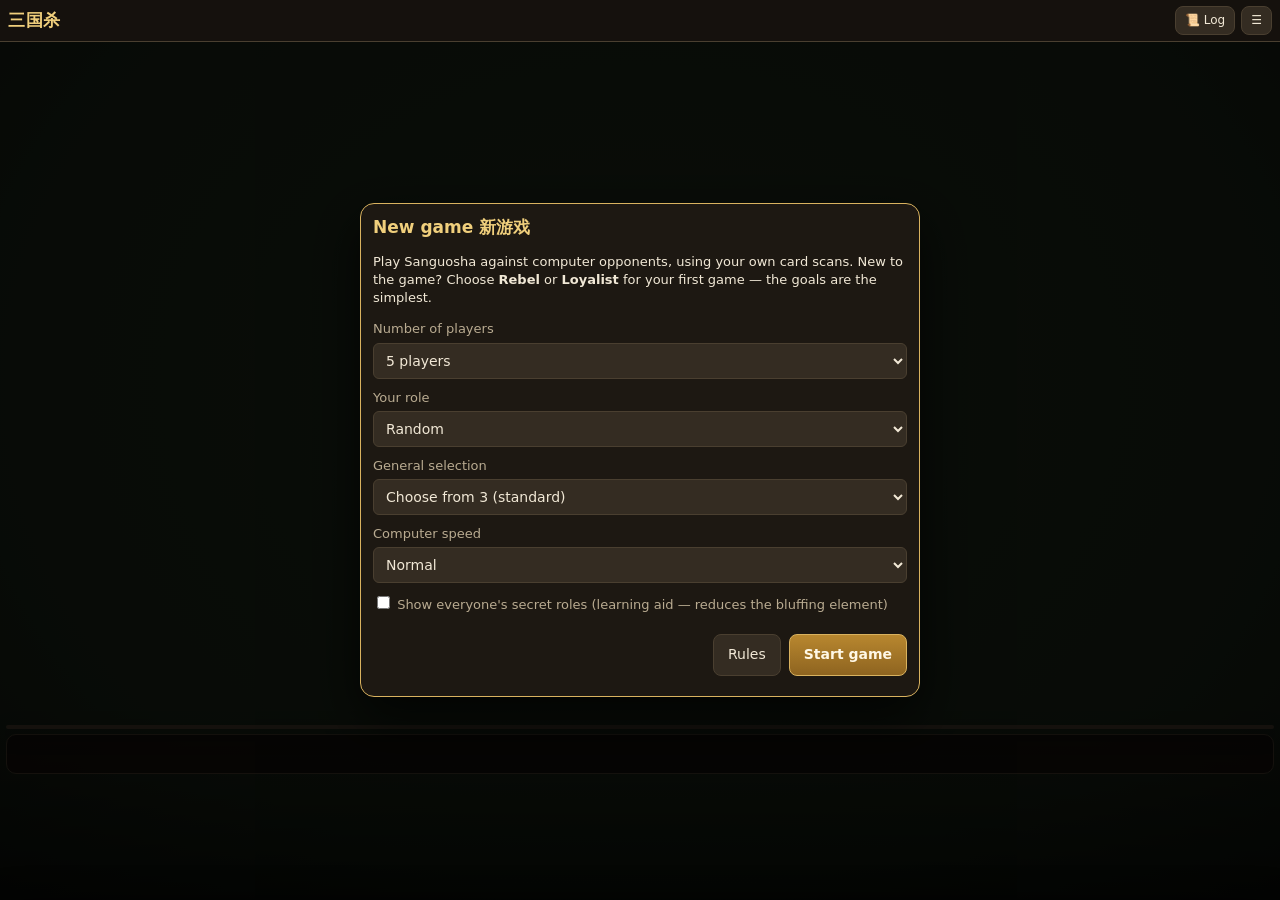
<file: index.html>
<!doctype html>
<html lang="en">
<head>
<meta charset="utf-8">
<meta name="viewport" content="width=device-width, initial-scale=1">
<title>三国杀 Sanguosha</title>
<meta http-equiv="refresh" content="0; url=game/mobile.html">
<script>location.replace('game/mobile.html');</script>
<style>body{background:#1b1712;color:#f1e8d6;font-family:system-ui,sans-serif;display:flex;align-items:center;justify-content:center;height:100vh;margin:0;text-align:center}a{color:#f0cf7c}</style>
</head>
<body>
<div>
  <p>Opening the phone version…</p>
  <p><a href="game/mobile.html">Phone version</a> · <a href="game/index.html">Laptop version</a></p>
</div>
</body>
</html>
</file>
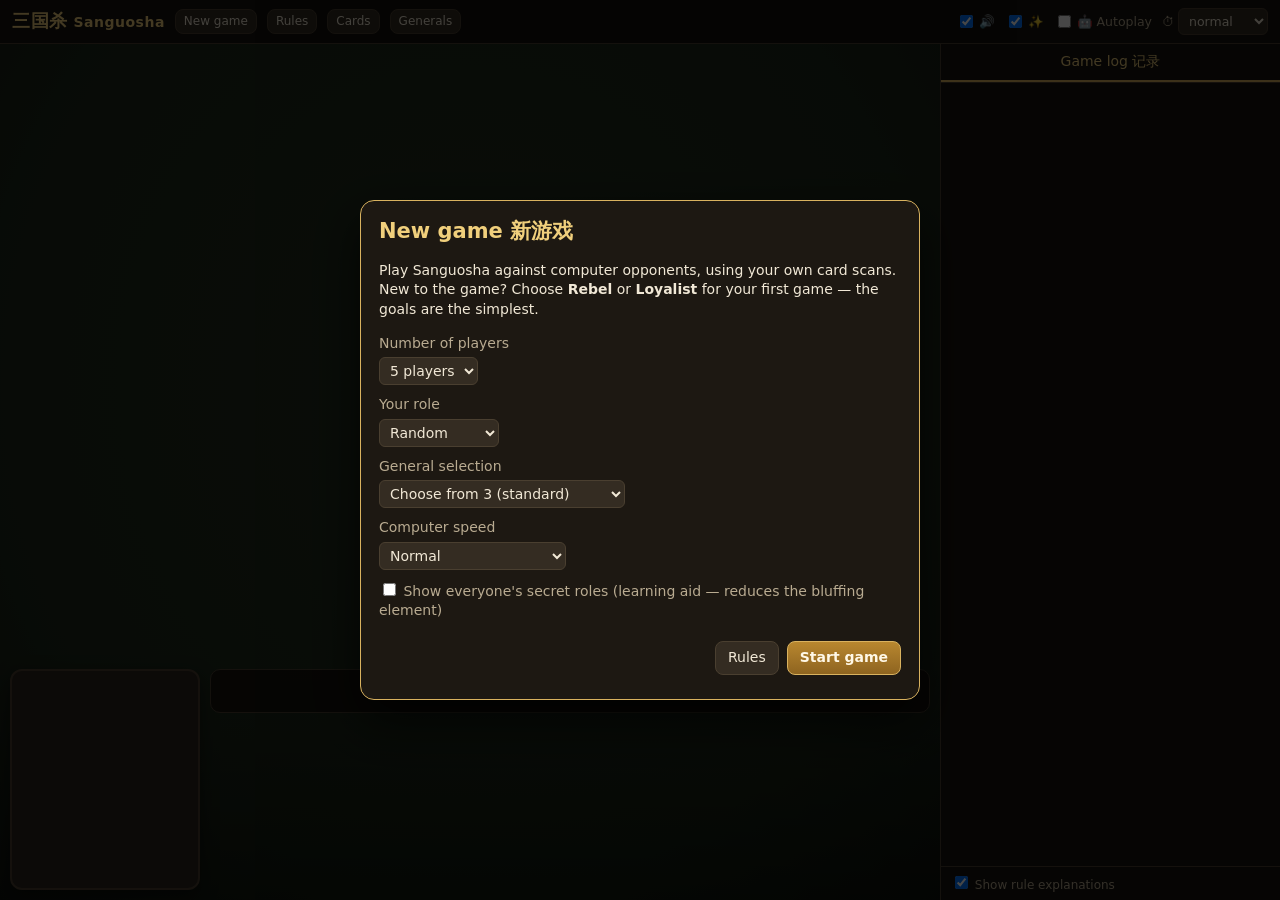
<file: game/index.html>
<!doctype html>
<html lang="en">
<head>
<meta charset="utf-8">
<meta name="viewport" content="width=device-width, initial-scale=1">
<title>Sanguosha Learning Table 三国杀</title>
<link rel="stylesheet" href="style.css">
</head>
<body>
<div id="app">
  <div id="topbar">
    <div class="title"><span class="zh">三国杀</span>Sanguosha</div>
    <button class="small" id="btnNew">New game</button>
    <button class="small" id="btnRules">Rules</button>
    <button class="small" id="btnCards">Cards</button>
    <button class="small" id="btnGens">Generals</button>
    <div class="spacer"></div>
    <span class="stat" id="stat"></span>
    <label class="stat" title="Sound effects"><input type="checkbox" id="fxSound" checked>🔊</label>
    <label class="stat" title="Card, damage, judgement and skill animations"><input type="checkbox" id="fxAnim" checked>✨</label>
    <label class="stat" title="Let the computer play your seat so you can watch and learn"><input type="checkbox" id="autoMe">🤖 Autoplay</label>
    <label class="stat" title="Computer speed">⏱ <select id="speed"><option value="1200">slow</option><option value="700" selected>normal</option><option value="300">fast</option><option value="60">very fast</option></select></label>
  </div>
  <div id="main">
    <div id="opponents"></div>
    <div id="captions"></div>
    <div id="center">
      <div id="pile"><div class="deckcard"></div><div id="deckinfo"></div></div>
      <div id="played"></div>
    </div>
    <div id="me">
      <div id="mecard"></div>
      <div id="handwrap">
        <div id="prompt"></div>
        <div id="skills"></div>
        <div id="hand"></div>
      </div>
    </div>
  </div>
  <div id="side">
    <div id="tabs"><button class="on">Game log 记录</button></div>
    <div id="log"></div>
    <div id="logopts"><label><input type="checkbox" id="explainToggle" checked> Show rule explanations</label></div>
  </div>
</div>
<div id="tip"></div>
<script>window.SGS_IMG_BASE = '../cropped/';</script>
<script src="data.js"></script>
<script src="core.js"></script>
<script src="cards.js"></script>
<script src="skills1.js"></script>
<script src="skills2.js"></script>
<script src="skills3.js"></script>
<script src="ai.js"></script>
<script src="fx.js"></script>
<script src="ui.js"></script>
</body>
</html>
</file>
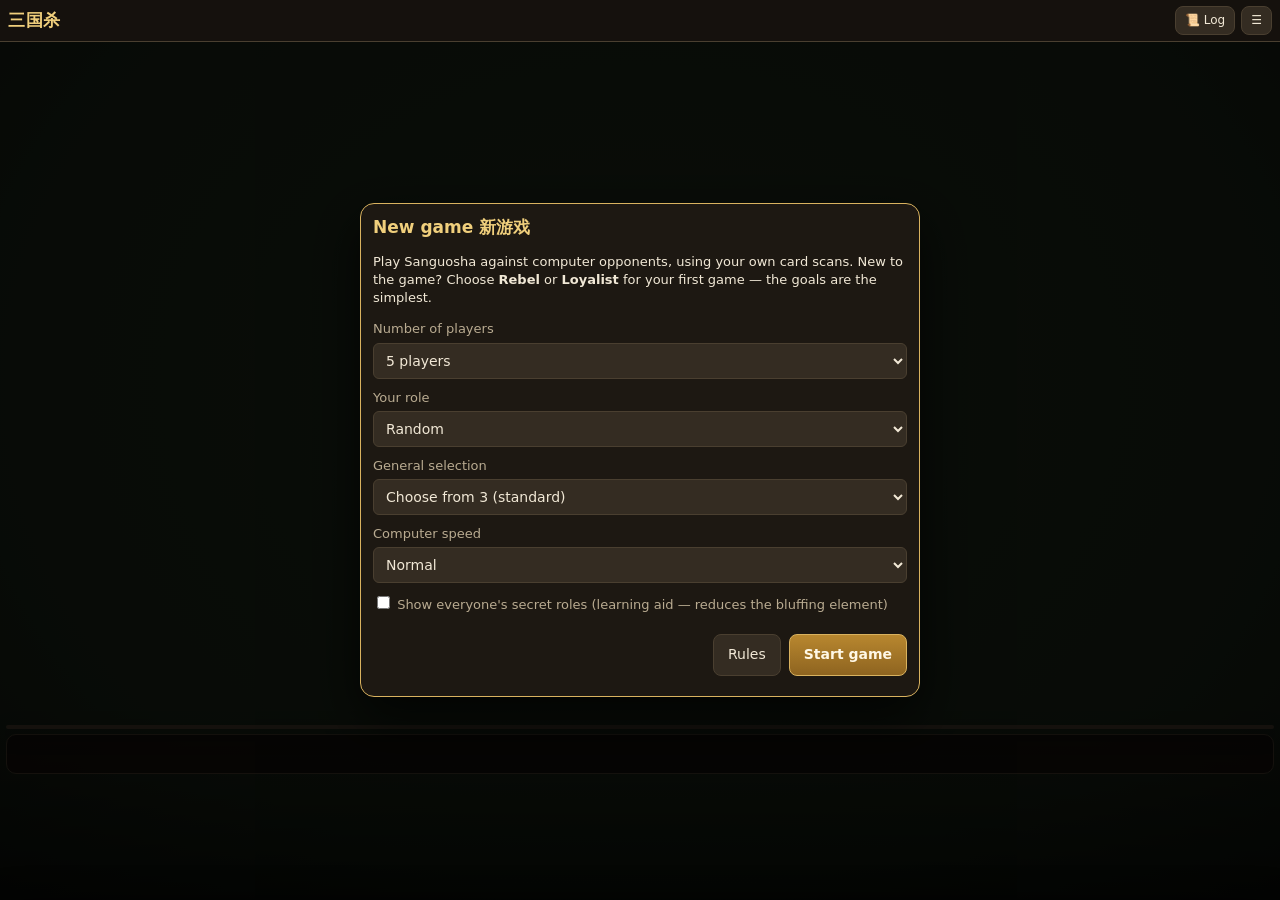
<file: game/mobile.html>
<!doctype html>
<html lang="en">
<head>
<meta charset="utf-8">
<meta name="viewport" content="width=device-width, initial-scale=1, maximum-scale=1, viewport-fit=cover">
<meta name="theme-color" content="#15110d">
<meta name="mobile-web-app-capable" content="yes">
<meta name="apple-mobile-web-app-capable" content="yes">
<title>三国杀 Sanguosha (phone)</title>
<link rel="stylesheet" href="style.css">
<link rel="stylesheet" href="mobile.css">
</head>
<body class="mobile">
<div id="app">
  <div id="topbar">
    <div class="title"><span class="zh">三国杀</span></div>
    <span class="stat" id="stat"></span>
    <button class="small" id="logBtn" title="Game log">📜 Log</button>
    <button class="small" id="menuBtn" title="Menu">☰</button>
    <div id="menuPanel">
      <button id="btnNew">New game</button>
      <button id="btnRules">Rules</button>
      <button id="btnCards">Cards</button>
      <button id="btnGens">Generals</button>
      <label><input type="checkbox" id="fxSound" checked> 🔊 Sound</label>
      <label><input type="checkbox" id="fxAnim" checked> ✨ Effects</label>
      <label><input type="checkbox" id="autoMe"> 🤖 Autoplay my seat</label>
      <label>⏱ Speed <select id="speed"><option value="1200">slow</option><option value="700" selected>normal</option><option value="300">fast</option><option value="60">very fast</option></select></label>
      <label><input type="checkbox" id="explainToggle" checked> Rule explanations in log</label>
      <div class="hint">Tip: press and hold any card, portrait or skill to read it.</div>
    </div>
  </div>
  <div id="main">
    <div id="opponents"></div>
    <div id="captions"></div>
    <div id="center">
      <div id="pile"><div class="deckcard"></div><div id="deckinfo"></div></div>
      <div id="played"></div>
    </div>
    <div id="me">
      <div id="mecard"></div>
      <div id="handwrap">
        <div id="prompt"></div>
        <div id="skills"></div>
        <div id="hand"></div>
      </div>
    </div>
  </div>
  <div id="side">
    <div id="tabs"><button class="on">Game log 记录</button><button id="logClose">✕ Close</button></div>
    <div id="log"></div>
  </div>
</div>
<div id="tip"></div>
<script>window.SGS_IMG_BASE = '../cropped/'; window.SGS_MOBILE = true;</script>
<script src="data.js"></script>
<script src="core.js"></script>
<script src="cards.js"></script>
<script src="skills1.js"></script>
<script src="skills2.js"></script>
<script src="skills3.js"></script>
<script src="ai.js"></script>
<script src="fx.js"></script>
<script src="ui.js"></script>
</body>
</html>
</file>
<file: game/style.css>
:root{
  --bg:#1b1712; --felt:#23301f; --felt2:#1c2819; --panel:#2a241c; --panel2:#342c22; --line:#4a3f30;
  --ink:#f1e8d6; --muted:#b9ab91; --dim:#8a7d67; --gold:#d9b25f; --gold2:#f0cf7c;
  --red:#d9573f; --green:#6fb36b; --blue:#5b8fd6; --wei:#4f78c4; --shu:#c4493b; --wu:#4d9a4d; --qun:#8d8d8d; --god:#c9a23a;
  --sel:#f0cf7c; --target:#e0643f; --ok:#78c270;
  --r:10px; --shadow:0 6px 18px rgba(0,0,0,.45);
}
*{box-sizing:border-box}
html,body{margin:0;height:100%;background:var(--bg);color:var(--ink);font:14px/1.4 "Segoe UI",system-ui,-apple-system,"PingFang SC","Microsoft YaHei",sans-serif}
button{font:inherit;cursor:pointer;border-radius:8px;border:1px solid var(--line);background:var(--panel2);color:var(--ink);padding:6px 12px}
button:hover:not(:disabled){border-color:var(--gold);color:var(--gold2)}
button:disabled{opacity:.45;cursor:default}
button.primary{background:linear-gradient(#b8872f,#8e6420);border-color:#d9b25f;color:#fff8e6;font-weight:600}
button.primary:hover:not(:disabled){filter:brightness(1.1);color:#fff}
button.danger{background:#5a2a22;border-color:#8c3e30}
button.small{padding:3px 8px;font-size:12px}
select,input{font:inherit;background:var(--panel2);color:var(--ink);border:1px solid var(--line);border-radius:6px;padding:4px 6px}
.zh{font-family:"KaiTi","STKaiti","Kaiti SC","PingFang SC","Microsoft YaHei",serif}

#app{display:grid;grid-template-columns:1fr 340px;grid-template-rows:44px 1fr;height:100vh}
#topbar{grid-column:1/3;display:flex;align-items:center;gap:10px;padding:0 12px;background:#15110d;border-bottom:1px solid var(--line)}
#topbar .title{font-weight:700;color:var(--gold2);letter-spacing:.5px}
#topbar .title .zh{font-size:18px;margin-right:6px}
#topbar .spacer{flex:1}
#topbar .stat{color:var(--muted);font-size:13px}
#main{position:relative;display:flex;flex-direction:column;min-height:0;background:radial-gradient(ellipse at 50% 40%,var(--felt) 0%,var(--felt2) 70%,#141a12 100%)}
#side{display:flex;flex-direction:column;min-height:0;border-left:1px solid var(--line);background:#17130f}

/* opponents */
#opponents{display:flex;flex-direction:row-reverse;justify-content:center;gap:10px;padding:10px 10px 0;flex-wrap:wrap}
.seat{position:relative;width:150px;background:var(--panel);border:2px solid var(--line);border-radius:12px;box-shadow:var(--shadow);overflow:hidden;transition:transform .12s,border-color .12s}
.seat.current{border-color:var(--gold);box-shadow:0 0 0 2px rgba(217,178,95,.35),var(--shadow)}
.seat.dead{filter:grayscale(1) brightness(.55)}
.seat.dying{animation:dying 1s infinite}
@keyframes dying{50%{border-color:var(--red)}}
.seat.targetable{cursor:pointer;border-color:#9a6b3a}
.seat.targetable:hover{transform:translateY(-2px);border-color:var(--target)}
.seat.targeted{border-color:var(--target);box-shadow:0 0 0 3px rgba(224,100,63,.55),var(--shadow)}
.seat .portrait{height:92px;background-size:cover;background-position:50% 18%;position:relative}
.seat .portrait .kd{position:absolute;left:4px;top:4px;font-size:12px;padding:1px 6px;border-radius:5px;color:#fff;font-weight:700}
.kd.wei{background:var(--wei)}.kd.shu{background:var(--shu)}.kd.wu{background:var(--wu)}.kd.qun{background:var(--qun)}.kd.god{background:var(--god)}
.seat .role{position:absolute;right:4px;top:4px;font-size:11px;padding:1px 6px;border-radius:5px;background:rgba(0,0,0,.65);border:1px solid var(--line)}
.role.lord{background:#8c2a1e;border-color:#e26a55}.role.loyalist{background:#8c6a1e;border-color:#e0b95b}.role.rebel{background:#2b6a2b;border-color:#77c26e}.role.spy{background:#2b4a8c;border-color:#7aa2e8}
.seat .status{position:absolute;left:4px;bottom:4px;display:flex;gap:3px}
.seat .status span{font-size:11px;background:rgba(0,0,0,.7);border-radius:4px;padding:0 4px}
.seat .handcnt{position:absolute;right:4px;bottom:4px;background:rgba(0,0,0,.75);border:1px solid var(--line);border-radius:6px;padding:0 6px;font-weight:700}
.seat .body{padding:5px 7px 6px}
.seat .nm{font-weight:600;font-size:13px;white-space:nowrap;overflow:hidden;text-overflow:ellipsis}
.seat .nm .zh{color:var(--gold2);margin-left:4px}
.hp{display:flex;gap:2px;flex-wrap:wrap;margin:3px 0}
.hp i{width:11px;height:11px;border-radius:50%;background:#3a3a3a;border:1px solid #555;display:inline-block}
.hp i.on{background:radial-gradient(circle at 35% 35%,#b6f59c,#3f9d2f);border-color:#2f7a22}
.hp.mid i.on{background:radial-gradient(circle at 35% 35%,#ffe28a,#c79a1c);border-color:#9a7614}
.hp.low i.on{background:radial-gradient(circle at 35% 35%,#ff9d86,#c4412a);border-color:#9a2f1c}
.eq{font-size:11px;color:var(--muted);line-height:1.35}
.eq div{white-space:nowrap;overflow:hidden;text-overflow:ellipsis;cursor:help}
.eq b{color:var(--ink);font-weight:500}
.judge{display:flex;gap:3px;margin-top:3px;flex-wrap:wrap}
.judge span,.marks span{font-size:11px;background:#4b2a52;border:1px solid #7a4b85;border-radius:4px;padding:0 4px;cursor:help}
.marks{display:flex;gap:3px;margin-top:3px;flex-wrap:wrap}
.marks span{background:#2c3d52;border-color:#4d6a8c}
.dist{font-size:11px;margin-top:3px;color:var(--dim)}
.dist .in{color:var(--ok)} .dist .out{color:#c98a6a}
.phase{position:absolute;left:0;right:0;top:66px;text-align:center;font-size:11px;background:rgba(217,178,95,.9);color:#2a1d07;font-weight:700}

/* center */
#center{flex:1;display:flex;align-items:center;justify-content:center;gap:18px;min-height:150px;padding:6px}
#pile{display:flex;flex-direction:column;align-items:center;gap:4px;color:var(--muted);font-size:12px}
#pile .deckcard{width:70px;height:104px;border-radius:7px;background-size:cover;box-shadow:var(--shadow);border:1px solid #000}
#played{display:flex;gap:8px;align-items:flex-end;min-height:150px;flex-wrap:wrap;justify-content:center;max-width:720px}
#played .pc{display:flex;flex-direction:column;align-items:center;gap:3px;font-size:11px;color:var(--muted);animation:pop .25s}
@keyframes pop{from{transform:scale(.8);opacity:0}}
#played .who{max-width:110px;text-align:center;white-space:nowrap;overflow:hidden;text-overflow:ellipsis}

/* cards */
.card{position:relative;width:92px;height:137px;border-radius:8px;overflow:hidden;background:#e8dcc0;box-shadow:0 3px 8px rgba(0,0,0,.5);flex:0 0 auto;transition:transform .12s,box-shadow .12s;border:1px solid #000}
.card img{width:100%;height:100%;object-fit:cover;display:block}
.card.small{width:62px;height:92px}
.card.tiny{width:44px;height:65px;border-radius:5px}
.card .fallback{position:absolute;inset:0;display:flex;flex-direction:column;align-items:center;justify-content:center;color:#2a1d07;text-align:center;font-size:12px;padding:4px}
.card .vtag{position:absolute;left:0;right:0;bottom:0;background:rgba(20,14,6,.88);color:var(--gold2);font-size:11px;text-align:center;padding:2px}
.card .corner{position:absolute;left:3px;top:2px;font-weight:800;font-size:13px;text-shadow:0 0 3px #fff,0 0 3px #fff}
.card .corner.red{color:#c0271b}.card .corner.black{color:#111}
.card.selectable{cursor:pointer}
.card.selectable:hover{transform:translateY(-8px)}
.card.selected{transform:translateY(-16px);box-shadow:0 0 0 3px var(--sel),0 8px 16px rgba(0,0,0,.6)}
.card.disabled{filter:brightness(.55) saturate(.6)}
.card.hint{box-shadow:0 0 0 3px #7fd3ff,0 6px 12px rgba(0,0,0,.6)}

/* bottom (you) */
#me{display:grid;grid-template-columns:auto 1fr;gap:10px;padding:8px 10px 10px;background:linear-gradient(transparent,rgba(0,0,0,.35))}
#mecard{width:190px;background:var(--panel);border:2px solid var(--line);border-radius:12px;overflow:hidden;box-shadow:var(--shadow);position:relative}
#mecard.current{border-color:var(--gold)}
#mecard.targetable{cursor:pointer;border-color:#9a6b3a}
#mecard.targeted{border-color:var(--target);box-shadow:0 0 0 3px rgba(224,100,63,.55)}
#mecard .portrait{height:86px;background-size:cover;background-position:50% 18%;position:relative;cursor:help}
#mecard .body{padding:5px 8px 8px}
#mecard .eq div.sel{color:var(--sel)}
#mecard .eq div.selectable{cursor:pointer;text-decoration:underline dotted}
#handwrap{display:flex;flex-direction:column;gap:6px;min-width:0}
#prompt{display:flex;align-items:center;gap:8px;flex-wrap:wrap;background:rgba(20,15,10,.85);border:1px solid var(--line);border-radius:10px;padding:7px 10px;min-height:44px}
#prompt .msg{flex:1;min-width:220px}
#prompt .msg b{color:var(--gold2)}
#prompt.attn{border-color:var(--gold);box-shadow:0 0 0 2px rgba(217,178,95,.25)}
#skills{display:flex;gap:6px;flex-wrap:wrap}
#skills button{font-size:12px;padding:4px 9px}
#skills button.on{border-color:var(--sel);color:var(--sel)}
#skills button.locked{opacity:.75;cursor:help;border-style:dashed}
#hand{display:flex;gap:6px;overflow-x:auto;padding:18px 4px 4px;min-height:165px;align-items:flex-end}

/* side */
#tabs{display:flex;border-bottom:1px solid var(--line)}
#tabs button{flex:1;border:0;border-radius:0;background:transparent;padding:8px;color:var(--muted)}
#tabs button.on{color:var(--gold2);border-bottom:2px solid var(--gold)}
#log{flex:1;overflow-y:auto;padding:8px 10px;font-size:12.5px}
#log div{padding:2px 0;border-bottom:1px dashed rgba(255,255,255,.04)}
#log .turn{color:var(--gold2);font-weight:700;margin-top:6px;border-bottom:1px solid var(--line)}
#log .dmg{color:#ff9b85} #log .heal{color:#9be38d} #log .death{color:#ff6b55;font-weight:700}
#log .skill{color:#9fc3ff} #log .judge{color:#e0c3ff} #log .sys{color:var(--muted);font-style:italic}
#log .explain{color:#bfe3c2;background:rgba(111,179,107,.08);border-left:3px solid var(--green);padding-left:6px;margin:2px 0}
#log .warn{color:#ffcf66}
#log.noexplain .explain{display:none}
#logopts{display:flex;gap:8px;align-items:center;padding:6px 10px;border-top:1px solid var(--line);font-size:12px;color:var(--muted)}

/* tooltip */
#tip{position:fixed;z-index:50;pointer-events:none;display:none;max-width:360px;background:#120e0a;border:1px solid var(--gold);border-radius:10px;padding:10px;box-shadow:0 10px 30px rgba(0,0,0,.7)}
#tip .row{display:flex;gap:10px}
#tip img{width:150px;border-radius:8px}
#tip h4{margin:0 0 4px;color:var(--gold2)}
#tip p{margin:4px 0;font-size:12.5px}
#tip p.zh{color:var(--muted)}
#tip .sk{margin-top:6px}
#tip .sk b{color:#9fc3ff}

/* modal */
.modal{position:fixed;inset:0;background:rgba(0,0,0,.72);display:flex;align-items:center;justify-content:center;z-index:40}
.modal .box{background:#1d1812;border:1px solid var(--gold);border-radius:14px;max-width:min(1100px,94vw);max-height:92vh;overflow:auto;padding:16px 18px;box-shadow:0 20px 50px rgba(0,0,0,.7)}
.modal h2{margin:0 0 8px;color:var(--gold2)}
.modal h3{color:var(--gold2);margin:14px 0 6px}
.modal .row{display:flex;gap:10px;flex-wrap:wrap;align-items:flex-start}
.modal .actions{display:flex;gap:8px;justify-content:flex-end;margin-top:12px;position:sticky;bottom:-16px;background:#1d1812;padding:8px 0}
.genpick{width:220px;background:var(--panel);border:2px solid var(--line);border-radius:12px;overflow:hidden;cursor:pointer}
.genpick:hover{border-color:var(--gold)}
.genpick img{width:100%;display:block}
.genpick .t{padding:6px 8px;font-size:12px}
.genpick .t b{color:#9fc3ff}
.gx{display:flex;gap:8px;flex-wrap:wrap;min-height:150px;padding:8px;border:1px dashed var(--line);border-radius:10px;margin-bottom:6px}
.help p,.help li{color:#e6dcc6;line-height:1.55}
.help table{border-collapse:collapse;margin:6px 0}
.help td,.help th{border:1px solid var(--line);padding:3px 8px}
.ref{display:grid;grid-template-columns:repeat(auto-fill,minmax(300px,1fr));gap:10px}
.ref .it{display:flex;gap:8px;background:var(--panel);border:1px solid var(--line);border-radius:10px;padding:8px}
.ref .it p{margin:2px 0;font-size:12px}
.setup label{display:block;margin:10px 0 4px;color:var(--muted)}
.banner{position:absolute;inset:0;display:flex;align-items:center;justify-content:center;pointer-events:none;z-index:30}
.banner div{background:rgba(10,8,5,.92);border:2px solid var(--gold);border-radius:16px;padding:24px 36px;text-align:center;pointer-events:auto}
.banner h1{margin:0 0 6px;color:var(--gold2)}
@media (max-width:1100px){#app{grid-template-columns:1fr 280px}.seat{width:128px}.card{width:80px;height:119px}}
@media (max-width:820px){#app{grid-template-columns:1fr;grid-template-rows:44px 1fr 220px}#side{grid-column:1;border-left:0;border-top:1px solid var(--line)}}
.ref .it img{flex:0 0 auto;width:120px!important;height:auto;align-self:flex-start;object-fit:contain;cursor:zoom-in}
#zoom{position:fixed;inset:0;z-index:60;background:rgba(0,0,0,.85);display:flex;align-items:center;justify-content:center;cursor:zoom-out}
#zoom img{max-height:92vh;max-width:92vw;border-radius:14px;box-shadow:0 20px 60px rgba(0,0,0,.8)}
/* ===== effects ===== */
#fxlayer{position:fixed;inset:0;pointer-events:none;z-index:35;overflow:hidden}
.fx-card{position:fixed;left:0;top:0;width:80px;height:119px;border-radius:7px;overflow:hidden;box-shadow:0 10px 25px rgba(0,0,0,.7);background:#e8dcc0;border:1px solid #000}
.fx-card img{width:100%;height:100%;object-fit:cover}
.fx-card.txt{display:flex;align-items:center;justify-content:center;font:700 30px "KaiTi","STKaiti",serif;color:#2a1d07}
.fx-vtag{position:absolute;left:0;right:0;bottom:0;background:rgba(20,14,6,.88);color:#f0cf7c;font-size:11px;text-align:center;padding:2px}
.fx-aim{position:fixed;left:0;top:0;filter:drop-shadow(0 0 6px rgba(224,100,63,.7))}
.fx-float{position:fixed;font:800 34px/1 "Segoe UI",system-ui,sans-serif;text-shadow:0 2px 0 #000,0 0 12px rgba(0,0,0,.8);white-space:nowrap}
.fx-float.dmg{color:#ff5a3c}.fx-float.dmg.fire{color:#ff9a2e}.fx-float.dmg.thunder{color:#8fd0ff}
.fx-float.loss{color:#c79cff}.fx-float.heal{color:#8df27a}
.fx-flash{position:fixed;border-radius:12px;background:radial-gradient(circle,rgba(255,60,40,.75),rgba(255,0,0,.25) 70%,transparent)}
.fx-flash.fire{background:radial-gradient(circle,rgba(255,170,40,.85),rgba(255,70,0,.35) 70%,transparent)}
.fx-flash.thunder{background:radial-gradient(circle,rgba(210,235,255,.95),rgba(90,160,255,.4) 70%,transparent)}
.fx-screenflash{position:fixed;inset:0;background:#dfefff}
.fx-banner{position:fixed;left:50%;top:56%;padding:12px 44px;background:linear-gradient(90deg,transparent,rgba(20,14,6,.94) 12%,rgba(20,14,6,.94) 88%,transparent);border-top:2px solid #d9b25f;border-bottom:2px solid #d9b25f;text-align:center;white-space:nowrap}
.fx-banner .t{font:700 30px "KaiTi","STKaiti","Segoe UI",serif;color:#f0cf7c;letter-spacing:1px}
.fx-banner .s{font-size:14px;color:#e6dcc6;margin-top:2px}
.fx-banner.death{top:50%;border-color:#c4412a}.fx-banner.death .t{color:#ff8a70}
.fx-judge{position:fixed;left:50%;top:44%;transform:translate(-50%,-50%);display:flex;flex-direction:column;align-items:center;gap:10px;perspective:900px}
.fx-judge .lbl{background:rgba(20,14,6,.92);border:1px solid #d9b25f;color:#f0cf7c;padding:5px 14px;border-radius:8px;font-weight:600}
.fx-judge .flip{position:relative;width:150px;height:223px;transform-style:preserve-3d}
.fx-judge .face{position:absolute;inset:0;backface-visibility:hidden;border-radius:10px;overflow:hidden;box-shadow:0 16px 40px rgba(0,0,0,.8)}
.fx-judge .face img{width:100%;height:100%;object-fit:cover}
.fx-judge .front{transform:rotateY(180deg)}
.fx-judge .stamp{font:800 20px "Segoe UI",sans-serif;padding:6px 16px;border:3px solid;border-radius:8px;background:rgba(10,8,5,.9)}
.fx-judge .stamp.ok{color:#8df27a;border-color:#8df27a}.fx-judge .stamp.bad{color:#ff6b55;border-color:#ff6b55}
#topbar .stat{white-space:nowrap;font-size:12.5px}#topbar label.stat{display:flex;align-items:center;gap:3px;cursor:pointer}#stat{overflow:hidden;text-overflow:ellipsis;min-width:0;flex:0 1 auto}

/* action captions */
#captions{display:flex;flex-direction:column;align-items:center;gap:4px;min-height:58px;padding:6px 10px 0;pointer-events:none}
#captions .cap{display:flex;align-items:center;gap:10px;background:rgba(18,13,8,.92);border:1px solid #d9b25f;border-radius:10px;padding:5px 14px 5px 6px;max-width:min(760px,94%);box-shadow:0 6px 16px rgba(0,0,0,.5);animation:capin .25s ease-out;transition:opacity .5s}
#captions .cap img{width:34px;height:50px;object-fit:cover;border-radius:4px}
#captions .cap .noimg{width:34px;height:50px;display:flex;align-items:center;justify-content:center;background:#e8dcc0;color:#2a1d07;border-radius:4px;font:700 13px "KaiTi",serif}
#captions .cap .tx{font-size:14px;line-height:1.35}
#captions .cap b{color:#f0cf7c}#captions .cap .cn{color:#fff;font-weight:700}#captions .cap .via{color:#9fc3ff;font-size:12px}
#captions .cap .ef{color:#cfe8cf;font-size:12.5px}
#captions .cap.atme{border-color:#e0643f;box-shadow:0 0 0 2px rgba(224,100,63,.45),0 6px 16px rgba(0,0,0,.5)}
#captions .cap.mine{border-color:#6fb36b}
#captions .cap.old{opacity:.55;transform:scale(.94);padding-top:3px;padding-bottom:3px}
#captions .cap.old img,#captions .cap.old .noimg{width:24px;height:35px}
#captions .cap.fade{opacity:0}
@keyframes capin{from{transform:translateY(-8px);opacity:0}}
/* tooltip: keep portrait proportions, widen for long skill text */
#tip{max-width:min(560px,94vw);max-height:94vh;overflow:hidden}
#tip .row{align-items:flex-start}
#tip img{flex:0 0 auto;height:auto;align-self:flex-start;object-fit:contain}
#tip.long{font-size:12px}
#tip.long img{width:130px}
#tip.long p{margin:2px 0;font-size:11.5px;line-height:1.35}
/* ===== God generals 神: golden shimmer ===== */
.gdeco{position:relative;display:block;overflow:hidden;border-radius:8px;line-height:0}
.gdeco img{display:block}
.ref .it .gdeco,#tip .gdeco{flex:0 0 auto;align-self:flex-start}
.portrait.god{box-shadow:inset 0 0 14px rgba(255,205,90,.55)}
.godshine::after,.portrait.god::after{content:'';position:absolute;inset:0;pointer-events:none;z-index:2;
  background:linear-gradient(112deg,transparent 35%,rgba(255,244,190,.0) 41%,rgba(255,244,190,.8) 48%,rgba(255,208,80,.45) 52%,transparent 60%);
  background-size:300% 100%;background-repeat:no-repeat;mix-blend-mode:screen;animation:godsweep 3.6s ease-in-out infinite}
.godshine{box-shadow:0 0 10px 1px rgba(240,195,80,.55);animation:godglow 3.6s ease-in-out infinite}
.seat:has(.portrait.god),#mecard:has(.portrait.god){animation:godglow 3.6s ease-in-out infinite}
@keyframes godsweep{0%{background-position:120% 0}55%,100%{background-position:-20% 0}}
@keyframes godglow{0%,100%{box-shadow:0 0 6px 0 rgba(240,195,80,.35)}50%{box-shadow:0 0 16px 3px rgba(255,210,100,.75)}}
body.noanim .godshine::after,body.noanim .portrait.god::after{animation:none;opacity:0}
body.noanim .godshine,body.noanim .seat,body.noanim #mecard{animation:none}
@media (prefers-reduced-motion:reduce){.godshine::after,.portrait.god::after,.godshine,.seat,#mecard{animation:none}}
/* generals filter bar */
.gfilter{position:sticky;top:-16px;z-index:3;background:#1d1812;padding:6px 0 10px;margin-bottom:8px;border-bottom:1px solid var(--line);display:flex;flex-direction:column;gap:7px}
.gfilter input[type=search]{width:100%;padding:8px 10px;font-size:14px}
.gchips{display:flex;flex-wrap:wrap;gap:6px}
.gchip{padding:4px 10px;border-radius:14px;font-size:12.5px}
.gchip.on{background:var(--gold);color:#2a1d07;border-color:var(--gold2);font-weight:700}
.gchip.kd-wei.on{background:var(--wei);color:#fff}.gchip.kd-shu.on{background:var(--shu);color:#fff}.gchip.kd-wu.on{background:var(--wu);color:#fff}.gchip.kd-qun.on{background:var(--qun);color:#fff}.gchip.kd-god.on{background:var(--god);color:#2a1d07}
.gfilter .grow{display:flex;flex-wrap:wrap;gap:6px;align-items:center}
.gselects{display:flex;flex-wrap:wrap;gap:6px}
.gselects select{padding:5px 6px}
.gcount{margin-left:auto;color:var(--muted);font-size:12.5px}
/* card reference extras */
.gchip.suit{font-size:15px;min-width:36px;font-weight:700}
.gchip.suit.r{color:#e0645a}.gchip.suit.b{color:#e8e0d0}
.gchip.suit.on{background:#f1e8d6}.gchip.suit.r.on{color:#c0271b}.gchip.suit.b.on{color:#111}
.stags{display:flex;flex-wrap:wrap;gap:3px;margin:3px 0}
.stag{font-size:11px;font-weight:700;padding:0 4px;border-radius:4px;background:#f1e8d6}
.stag.r{color:#c0271b}.stag.b{color:#111}
.cardgrid{grid-column:1/-1;display:flex;flex-wrap:wrap;gap:8px}
.cardgrid .cg{display:flex;flex-direction:column;align-items:center;gap:2px}
.gchip.on,.gchip.on:hover:not(:disabled){color:#2a1d07}.gchip.kd-wei.on,.gchip.kd-shu.on,.gchip.kd-wu.on,.gchip.kd-qun.on,.gchip.kd-wei.on:hover,.gchip.kd-shu.on:hover,.gchip.kd-wu.on:hover,.gchip.kd-qun.on:hover{color:#fff}.gchip.suit.r.on,.gchip.suit.r.on:hover{color:#c0271b}.gchip.suit.b.on,.gchip.suit.b.on:hover{color:#111}

/* ===== Female generals: rose-gold edge (+ drifting petals in browse/pick screens) ===== */
.femme{box-shadow:0 0 9px 1px rgba(238,150,165,.5);animation:femglow 5s ease-in-out infinite}
.femme::before{content:'';position:absolute;inset:0;border-radius:inherit;pointer-events:none;z-index:2;box-shadow:inset 0 0 0 2px rgba(246,190,180,.85),inset 0 0 14px rgba(240,140,165,.35)}
@keyframes femglow{0%,100%{box-shadow:0 0 5px 0 rgba(238,150,165,.3)}50%{box-shadow:0 0 14px 3px rgba(246,170,185,.7)}}
.portrait.female{box-shadow:inset 0 0 0 2px rgba(246,185,180,.9),inset 0 0 12px rgba(240,140,165,.45)}
.femme .petal{position:absolute;top:-12px;left:20%;width:9px;height:9px;z-index:3;pointer-events:none;opacity:0;
  background:radial-gradient(circle at 30% 30%,#fff2f4,#f7a9bd 60%,#e37d9a);border-radius:0 80% 0 80%;box-shadow:0 0 3px rgba(255,200,215,.8);animation:petalfall 10s linear infinite}
.femme .petal.p1{left:55%;width:7px;height:7px}
.femme .petal.p2{left:80%;width:8px;height:8px}
@keyframes petalfall{0%{transform:translate(0,0) rotate(0);opacity:0}2%{opacity:.95}28%{transform:translate(-26px,var(--fall,130px)) rotate(300deg);opacity:.9}32%,100%{transform:translate(-30px,var(--fall,140px)) rotate(340deg);opacity:0}}
.ref .femme .petal{--fall:115px}
.genpick .femme .petal{--fall:300px}
/* ===== Lord generals: crown badge ===== */
.crown{position:absolute;top:4px;right:4px;z-index:4;width:22px;height:22px;border-radius:50%;display:flex;align-items:center;justify-content:center;background:rgba(20,14,8,.78);border:1px solid #d9b25f;box-shadow:0 0 6px rgba(240,195,80,.55)}
/* ===== Limited skills: oil lamp (lit = unused, out = used) ===== */
.lamp{display:inline-block;position:relative;width:11px;height:13px;margin-right:4px;vertical-align:-2px}
.lamp::after{content:'';position:absolute;left:0;bottom:0;width:11px;height:5px;background:linear-gradient(#e2b35a,#9c6a1f);border-radius:1px 1px 6px 6px}
.lamp .flame{position:absolute;left:3px;bottom:4px;width:5px;height:8px;border-radius:50% 50% 45% 45%/65% 65% 35% 35%;background:radial-gradient(circle at 50% 70%,#fff6c8,#ffc445 45%,#ff7a1a 90%);box-shadow:0 0 6px 2px rgba(255,170,60,.55);transform-origin:50% 100%;animation:flick 1.1s ease-in-out infinite alternate}
@keyframes flick{0%{transform:scale(1,1) rotate(-3deg)}50%{transform:scale(.9,1.1) rotate(2deg)}100%{transform:scale(1.05,.92) rotate(-1deg)}}
.lamp.out::after{background:linear-gradient(#8a8278,#55504a)}
.lamp.out .flame{display:none}
.lamp .smoke{position:absolute;left:3px;bottom:5px;width:5px;height:5px;border-radius:50%;background:rgba(200,200,200,.7);animation:smoke 2.6s ease-out forwards}
@keyframes smoke{0%{transform:translate(0,0) scale(.6);opacity:.8}60%{opacity:.4}100%{transform:translate(4px,-16px) scale(2.2);opacity:0}}
.marks span.lim{background:#3a2f1c;border-color:#8a6a2c}
.marks span.lim.spent{background:#2a2825;border-color:#4a4640;color:#8f877b}
#skills button.spent{opacity:.55}
body.noanim .femme,body.noanim .lamp .flame{animation:none}
body.noanim .femme .petal,body.noanim .lamp .smoke{display:none}
@media (prefers-reduced-motion:reduce){.femme,.lamp .flame{animation:none}.femme .petal,.lamp .smoke{display:none}}
.marks span.lim .lamp,.marks .lamp{background:none;border:0;padding:0;border-radius:0;font-size:0;cursor:inherit}
/* ===== Status at a glance: delayed tricks, skips, chained, face down ===== */
.portrait .status{position:absolute;left:4px;top:25px;bottom:auto;display:flex;flex-direction:column;gap:3px;z-index:5}
.portrait .kd,.portrait .role,.portrait .handcnt,.portrait .phase{z-index:3}
.status .dbadge{width:20px;height:20px;padding:0!important;display:inline-flex;align-items:center;justify-content:center;font-size:12px!important;line-height:1;border-radius:50%!important;background:rgba(15,10,6,.82)!important;border:1.5px solid #8a7a5c;cursor:help}
.dbadge.b-indul{border-color:#f08a8a;box-shadow:0 0 6px rgba(255,140,120,.6)}
.dbadge.b-supply{border-color:#c9b27a;box-shadow:0 0 6px rgba(220,200,140,.5)}
.dbadge.b-light{border-color:#ffe066;box-shadow:0 0 8px rgba(255,230,90,.8);animation:crackle 3.2s steps(1) infinite}
.dbadge.b-chain{border-color:#b8c2cc}
@keyframes crackle{0%,86%,100%{box-shadow:0 0 6px rgba(255,230,90,.6);filter:none}88%{box-shadow:0 0 14px 4px rgba(255,250,180,.95);filter:brightness(1.8)}90%{box-shadow:0 0 4px rgba(255,230,90,.4);filter:none}92%{box-shadow:0 0 16px 5px rgba(255,255,200,1);filter:brightness(2)}}
.veil{position:absolute;inset:0;pointer-events:none;z-index:1}
.veil.v-indul{background:radial-gradient(ellipse at 50% 35%,rgba(255,190,150,.12),rgba(255,110,120,.45));box-shadow:inset 0 0 0 2px rgba(255,140,130,.7)}
.veil.v-supply{background:rgba(70,58,44,.42);backdrop-filter:saturate(.35)}
.veil.v-down{background-position:center;background-size:cover;opacity:.72;display:flex;align-items:center;justify-content:center;z-index:2}
.veil.v-down span{background:rgba(0,0,0,.75);color:#e8dcc4;font-size:11px;font-weight:700;padding:1px 6px;border-radius:5px}
.seat.has-light,#mecard.has-light{border-color:#d8c04a}
.seat.chained,#mecard.chained{outline:3px dashed #aeb8c2;outline-offset:-3px}
.skipstamp{position:absolute;left:50%;top:50%;transform:translate(-50%,-50%) rotate(-10deg);z-index:6;pointer-events:none;border:2px solid #e05a4a;color:#ffd9d2;background:rgba(80,10,6,.78);border-radius:6px;padding:2px 7px;font-weight:800;font-size:12px;text-align:center;line-height:1.3;white-space:nowrap;box-shadow:0 0 10px rgba(224,90,74,.6)}
.fx-bolt{position:fixed;left:0;top:0;font-size:34px;filter:drop-shadow(0 0 8px #fff27a) drop-shadow(0 0 16px #ffd23a)}
body.noanim .dbadge.b-light{animation:none}
@media (prefers-reduced-motion:reduce){.dbadge.b-light{animation:none}}
.dbadge.b-supply{position:relative}
.dbadge.b-supply::before,.dbadge.b-supply::after{content:'';position:absolute;left:50%;top:50%;width:112%;height:2.5px;background:#e8402f;border-radius:2px;box-shadow:0 0 2px rgba(0,0,0,.9);pointer-events:none}
.dbadge.b-supply::before{transform:translate(-50%,-50%) rotate(45deg)}
.dbadge.b-supply::after{transform:translate(-50%,-50%) rotate(-45deg)}
/* judgement pop-up additions */
.fx-judge{gap:8px;z-index:40;max-width:92vw}
.fx-judge .rule{background:rgba(20,14,6,.9);border:1px dashed #8a7a5c;color:#e8dcc4;padding:3px 12px;border-radius:7px;font-size:13px;text-align:center}
.fx-judge .drew,.fx-judge .swap{background:rgba(10,8,5,.88);color:#e8dcc4;padding:3px 12px;border-radius:7px;font-size:14px;text-align:center}
.fx-judge .swap:empty,.fx-judge .stamp:empty{display:none}
.fx-judge .swap{border:1px solid #9fc3ff;color:#cfe0ff}
.fx-judge b.red{color:#ff7a6a}.fx-judge b.blk{color:#f2f2f2}
.fx-judge .drew .was{color:#8f877b;font-size:12px}
.fx-judge .stamp{text-align:center}
.fx-judge .stamp.neutral{color:#f0cf7c;border-color:#f0cf7c}
.fx-judge .tap{font-size:11px;color:#b9ab91;min-height:14px}
.fx-judge{cursor:pointer}
#played .card.judged{opacity:1!important;outline:2px solid #d9b25f;outline-offset:1px}
#played .card.judged.ok{outline-color:#8df27a}#played .card.judged.bad{outline-color:#ff6b55}
#played .who.jd{color:#f0cf7c;font-weight:700}#played .who.jd.ok{color:#8df27a}#played .who.jd.bad{color:#ff8a75}
</file>
<file: game/mobile.css>
/* ===== Phone layout (loaded after style.css by mobile.html) ===== */
html,body{height:100%;overflow:hidden;touch-action:manipulation;-webkit-tap-highlight-color:transparent;-webkit-user-select:none;user-select:none;font-size:13px}
body.mobile #app{display:flex;flex-direction:column;height:100dvh;height:100vh;grid-template-columns:none}
@supports (height:100dvh){body.mobile #app{height:100dvh}}

/* top bar + menu */
#topbar{flex:0 0 auto;height:42px;gap:6px;padding:0 8px;position:relative;z-index:45}
#topbar .title .zh{font-size:17px;margin:0}
#topbar #stat{flex:1;min-width:0;overflow:hidden;text-overflow:ellipsis;white-space:nowrap;font-size:11.5px;text-align:right}
#topbar button{padding:5px 9px}
#menuPanel{display:none;position:absolute;right:6px;top:44px;background:#1d1812;border:1px solid var(--gold);border-radius:12px;padding:10px;flex-direction:column;gap:8px;min-width:220px;box-shadow:0 12px 30px rgba(0,0,0,.7)}
#menuPanel.open{display:flex}
#menuPanel button{width:100%;text-align:left;padding:9px 12px;font-size:14px}
#menuPanel label{display:flex;align-items:center;gap:6px;font-size:14px;color:var(--ink);padding:3px 2px}
#menuPanel input[type=checkbox]{width:18px;height:18px}
#menuPanel .hint{font-size:12px;color:var(--muted);border-top:1px solid var(--line);padding-top:6px}

/* main column */
#main{flex:1;min-height:0;display:flex;flex-direction:column;overflow:hidden}

/* opponents: one scrollable strip of compact seats */
#opponents{flex:0 0 auto;flex-wrap:nowrap;justify-content:flex-start;overflow-x:auto;gap:6px;padding:6px 6px 2px;scrollbar-width:none}
#opponents::-webkit-scrollbar{display:none}
.seat{flex:1 0 0;min-width:74px;max-width:120px;width:auto;border-radius:9px;border-width:2px}
.seat .portrait{height:58px}
.seat .portrait .kd{font-size:9.5px;padding:0 4px;left:2px;top:2px}
.seat .role{font-size:9px;padding:0 4px;right:2px;top:2px}
.seat .handcnt{font-size:11px;padding:0 4px;right:2px;bottom:2px}
.seat .status span{font-size:9px}
.seat .phase{top:41px;font-size:9px}
.seat .body{padding:3px 5px 4px}
.seat .nm{font-size:11px}
.seat .nm .zh{display:none}
.hp i{width:8px;height:8px}
.hp span{font-size:9.5px!important}
.seat .eq{font-size:9.5px;line-height:1.25}
.seat .eq div{max-width:100%}
.judge span,.marks span{font-size:9.5px;padding:0 3px}
.seat .dist{font-size:9.5px;margin-top:1px}

/* captions & centre */
#captions{flex:0 0 auto;min-height:0;padding:3px 6px 0;gap:3px}
#captions .cap{padding:3px 8px 3px 4px;gap:6px;max-width:100%}
#captions .cap img,#captions .cap .noimg{width:26px;height:38px}
#captions .cap .tx{font-size:12px}
#captions .cap .ef{font-size:11px}
#captions .cap.old{display:none}
#center{flex:1 1 auto;min-height:70px;gap:8px;padding:2px 6px}
#pile .deckcard{width:40px;height:60px}
#pile{font-size:10px}
#played{min-height:0;gap:4px;max-width:100%;flex-wrap:nowrap;overflow:hidden}
#played .card{width:52px;height:77px}
#played .card.small{width:40px;height:60px}
#played .who{font-size:9px}

/* me */
#me{flex:0 0 auto;display:flex;flex-direction:column;gap:5px;padding:4px 6px calc(6px + env(safe-area-inset-bottom));background:linear-gradient(transparent,rgba(0,0,0,.45))}
#mecard{width:100%;display:flex;align-items:stretch;border-radius:10px}
#mecard .portrait{flex:0 0 64px;height:auto;min-height:64px}
#mecard .portrait .kd{font-size:9.5px!important;padding:0 4px!important}
#mecard .portrait .role{font-size:9px!important;top:auto!important;bottom:2px;right:2px!important}
#mecard .portrait .phase{font-size:9px}
#mecard .body{flex:1;min-width:0;padding:4px 8px;display:flex;flex-wrap:wrap;align-items:center;gap:0 10px}
#mecard .body .nm{flex:1 1 100%;font-size:12.5px}
#mecard .eq{font-size:10.5px;display:flex;flex-wrap:wrap;gap:0 8px}
#mecard .eq div.selectable{padding:3px 0}
#mecard .dist{font-size:10px;margin:0}
#handwrap{gap:4px}
#prompt{padding:6px 8px;gap:6px;min-height:40px;font-size:12.5px}
#prompt .msg{min-width:100%;font-size:12.5px}
#prompt button{padding:8px 12px;font-size:13px;flex:1 1 auto}
#skills{gap:4px;overflow-x:auto;flex-wrap:nowrap;scrollbar-width:none}
#skills::-webkit-scrollbar{display:none}
#skills button{flex:0 0 auto;font-size:11.5px;padding:5px 8px}
#hand{min-height:112px;padding:12px 2px 2px;gap:4px;scroll-snap-type:x proximity}
#hand .card{width:66px;height:98px;scroll-snap-align:start}
.card .vtag{font-size:9px}
.card.selectable:hover{transform:none}
.card.selected{transform:translateY(-10px)}

/* log as a slide-up drawer */
#side{position:fixed;left:0;right:0;bottom:0;height:62vh;z-index:44;border-top:2px solid var(--gold);border-left:0;border-radius:14px 14px 0 0;transform:translateY(102%);transition:transform .25s ease;box-shadow:0 -10px 30px rgba(0,0,0,.6)}
#side.open{transform:translateY(0)}
#side #tabs button{padding:10px}
#log{font-size:12.5px;padding-bottom:calc(10px + env(safe-area-inset-bottom))}

/* press-and-hold info sheet */
#tip.sheet{position:fixed;left:8px!important;right:8px;top:auto!important;bottom:8px;max-width:none;max-height:78vh;overflow-y:auto;z-index:70;pointer-events:auto;border-radius:14px}
#tip.sheet .row{flex-direction:column;align-items:center}
#tip.sheet img{width:150px}
#tip.sheet.long img{width:120px}
#tip .sheet-close{text-align:center;color:var(--muted);font-size:11px;margin-top:8px}

/* dialogs */
.modal .box{max-width:96vw;max-height:88vh;padding:12px}
.modal h2{font-size:17px}
.genpick{width:calc(50% - 6px)}
.genpick .t{font-size:11px}
.ref{grid-template-columns:1fr}
.ref .it img{width:84px!important}
.card.small{width:54px;height:80px}
.setup select{width:100%;padding:8px;font-size:14px}
.modal .actions button{padding:10px 14px;font-size:14px}

/* effects sized for the phone */
.fx-card{width:56px;height:83px}
.fx-float{font-size:24px}
.fx-banner{padding:8px 22px}
.fx-banner .t{font-size:20px}
.fx-banner .s{font-size:12px}
.fx-judge .flip{width:110px;height:164px}
.fx-judge .lbl{font-size:12px}
.fx-judge .stamp{font-size:15px}

@media (orientation:landscape) and (max-height:500px){
  #opponents .seat{width:92px}
  .seat .portrait{height:44px}
  #hand{min-height:90px}
  #hand .card{width:54px;height:80px}
  #captions{display:none}
}
.seat .role,#mecard .portrait .role{white-space:nowrap}
.seat .portrait .kd{max-width:44%;overflow:hidden;white-space:nowrap}
.gfilter{position:static}
.gselects select{flex:1 1 45%;font-size:13px;padding:7px}
.gcount{margin-left:0;width:100%}
.cardgrid .card.small{width:58px;height:86px}
.help table.stack,.help table.stack tbody,.help table.stack tr,.help table.stack td{display:block;width:auto}
.help table.stack tr:first-child{display:none}
.help table.stack{border:0}
.help table.stack tr{border:1px solid var(--line);border-radius:8px;padding:5px 6px;margin:0 0 6px}
.help table.stack td{border:0;padding:1px 2px;text-align:left}
.help table.stack td:first-child{font-weight:bold;color:var(--gold)}
.portrait .status{top:17px;gap:2px}
.status .dbadge{width:16px;height:16px;font-size:10px!important}
.skipstamp{font-size:10px;padding:1px 5px}
.fx-bolt{font-size:26px}
.veil.v-down span{font-size:9px;white-space:nowrap;padding:0 4px}
.skipstamp{font-size:9px;white-space:normal;width:92%;padding:1px 2px;line-height:1.15;transform:translate(-50%,-50%) rotate(-8deg)}
.fx-judge{top:46%;gap:5px}
.fx-judge .rule{font-size:11.5px;padding:2px 8px}
.fx-judge .drew,.fx-judge .swap{font-size:12.5px;padding:2px 8px}
.fx-judge .tap{font-size:12px;color:#f0cf7c}
</file>
